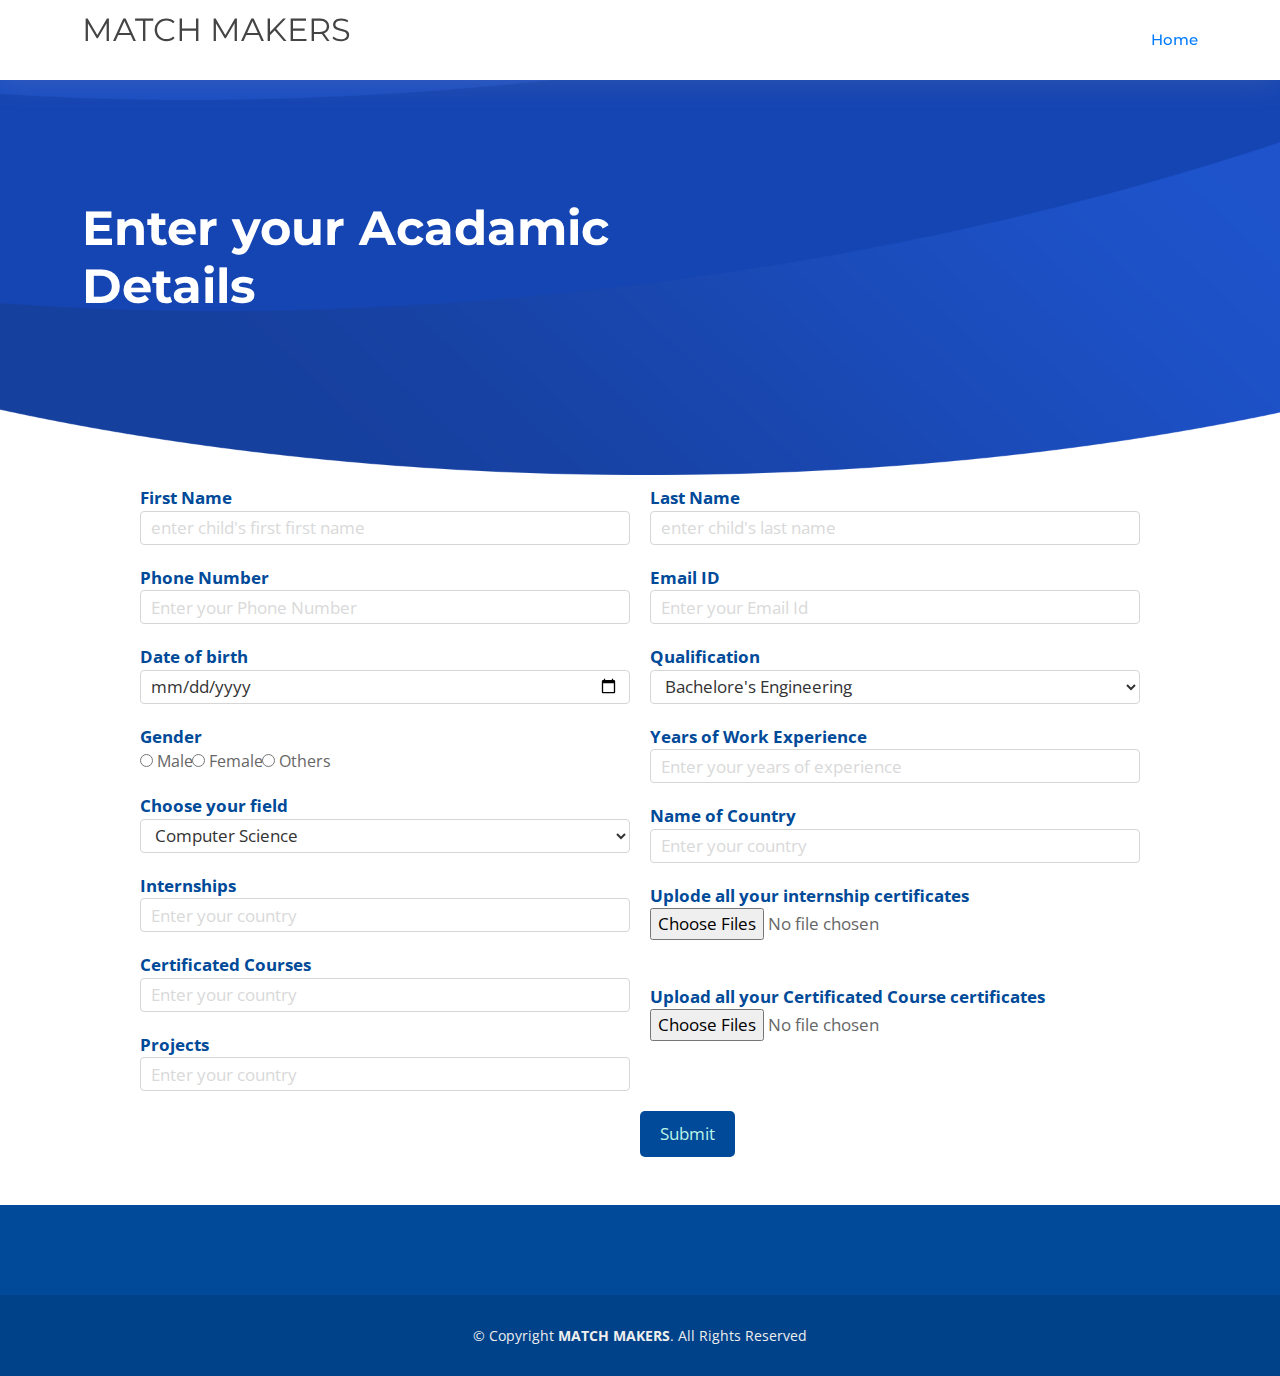
<file: formStudent.html>
<!DOCTYPE html>
<html lang="en">

<head>
  <meta charset="utf-8">
  <meta content="width=device-width, initial-scale=1.0" name="viewport">

  <title>Matchmakers-Student Form</title>
  <meta content="" name="description">
  <meta content="" name="keywords">

  <!-- Favicons -->
  <link href="assets/img/favicon.png" rel="icon">
  <link href="assets/img/apple-touch-icon.png" rel="apple-touch-icon">

  <!-- Google Fonts -->
  <link href="https://fonts.googleapis.com/css?family=Open+Sans:300,300i,400,400i,600,600i,700,700i|Montserrat:300,400,500,700" rel="stylesheet">

  <!-- Vendor CSS Files -->
  <link href="assets/vendor/aos/aos.css" rel="stylesheet">
  <link href="assets/vendor/bootstrap/css/bootstrap.min.css" rel="stylesheet">
  <link href="assets/vendor/bootstrap-icons/bootstrap-icons.css" rel="stylesheet">
  <link href="assets/vendor/glightbox/css/glightbox.min.css" rel="stylesheet">
  <link href="assets/vendor/swiper/swiper-bundle.min.css" rel="stylesheet">

  <!-- Template Main CSS File -->
  <link href="assets/css/style.css" rel="stylesheet">
</head>

<body>

  <!-- ======= Header ======= -->
  <header id="header" class="fixed-top d-flex align-items-center">
    <div class="container d-flex justify-content-between">
 <div data-aos="zoom-out" data-aos-delay="200">
        <h2>MATCH MAKERS</h2>
      </div>
    
      <nav id="navbar" class="navbar">
        <ul>
          <li><a class="nav-link scrollto active" href="index.html">Home</a></li>
        </ul>
        <i class="bi bi-list mobile-nav-toggle"></i>
      </nav><!-- .navbar -->

    </div>
  </header><!-- #header -->

  <!-- ======= Hero Section ======= -->
  <section id="hero" class="clearfix">
    <div class="container" data-aos="fade-up">


      <div class="hero-info" data-aos="zoom-in" data-aos-delay="100">
        <h2>Enter your Acadamic Details <h2>

      </div>

    </div>
  </section><!-- End Hero Section -->
	<!-- form header -->
    <form action="admin_children.php" method="post">
    <div class="form-header">
    </div>
    <!-- form body -->
    <div class="form-body">
    <!-- Name and Phnnumber -->

    <div class="horizontal-group">
        <div class="form-group left">
            <label for="name" class="label-title"> First Name</label>
            <input type="text" id="childfirstname" class="form-input" name="childfirstname" placeholder="enter child's first first name" required="required" />
        </div>
        <div class="form-group right">
            <label for="name" class="label-title"> Last Name</label>
            <input type="text" id="childlastname" class="form-input" name="childlastname" placeholder="enter child's last name" required="required" />
        </div>
    </div>
	<!--Phone Number & Email-->
	<div class="horizontal-group">
    <div class="form-group left">
	 <label class="label-title">Phone Number</label>
        <input type="tel" id="PhoneNumber" class="form-input" name="PhoneNumber" placeholder="Enter your Phone Number" />
       
        </div>
	
	<div class="form-group right">
	 <label class="label-title">Email ID</label>
        <input type="email" id="email" class="form-input" name="email" placeholder="Enter your Email Id" />
       
        </div>
      
</div>
    <!-- DOB and blood group -->
<div class="horizontal-group">
    <div class="form-group left">
        <label for="dob" class="label-title">Date of birth</label>
         <input type="date"  class="form-input" id="dob" name="dob" placeholder="enter your password again"  />
    </div>
    <div class="form-group right">
        <label for="bloodgroup" class="label-title">Qualification</label><br>

        <select id="bloodgroup" class="form-input" name="bloodgroup" placeholder="enter your password again">
        <option value="BacheloreEng">Bachelore's Engineering</option>
        <option value="MastersEng">Master's Engineering</option>
		<option value="BacheloreArts">Bachelore's Arts</option>
        <option value="MastersArts">Master's Arts</option>
        <option value="PHD">PHD</option>
        <option value="HighSchool">Higher Scool Diploma</option>
  </select>
    </div>
</div>
<!-- Gender and Adhar Number -->


<div class="horizontal-group">
    <div class="form-group left">
        <label class="label-title">Gender</label>
        <div class="input-group">
            <label for="male"> <input type="radio" name="gender" value="male" id="male" /> Male</label>
            <label for="female"> <input type="radio" name="gender" value="female" id="female" /> Female</label>
            <label for="Others"> <input type="radio" name="gender" value="others" id="others" /> Others</label>
			<br>
        </div>
    </div>

    <div class="form-group right">
        <label class="label-title">Years of Work Experience</label>
        <input type="text" id="Experience" class="form-input" name="Experience" placeholder="Enter your years of experience" />
    </div>
</div>

<!--Qualification and Occupation-->
<div class="horizontal-group">
    <div class="form-group left">
        <label for="qualification" class="label-title">Choose your field</label>
       <select id="qualification" class="form-input" name="qualification" placeholder="Select your Qualification" required="required">
	 <option value="ComputerScience">Computer Science</option>
    <option value="Mathematics">Mathematics</option>
    <option value="Physics">Physics</option>
    <option value="Chemistry">Chemistry</option>
    <option value="MicroBiology">Micro Biology</option>
    <option value="Biology">Biology</option>
	<option value="Commerce">Commerce</option>
    <option value="Economics">Economics</option>
    <option value="History">History</option>
    <option value="Archeology">Archeology</option><br>
  </select>
    </div>
	<div class="form-group right">
            <label for="nameoforg" class="label-title">Name of Country</label>
            <input type="text" id="Country" class="form-input" name="Country" placeholder="Enter your country" required="required" />
        </div>
<!-- Gender and Adhar Number -->


<div class="horizontal-group">
    <div class="form-group left">
        <label class="label-title">Internships</label>
                    <input type="text" id="Country" class="form-input" name="Country" placeholder="Enter your country" required="required" />
    </div>

    <div class="form-group right">
        <label class="label-title">Uplode all your internship certificates</label>
        
		<input type="file" id="myfile" name="myfile" multiple><br><br>
 
    </div>
</div>
<!-- Gender and Adhar Number -->


<div class="horizontal-group">
    <div class="form-group left">
        <label class="label-title">Certificated Courses</label>
                    <input type="text" id="Country" class="form-input" name="Country" placeholder="Enter your country" required="required" />
    </div>

    <div class="form-group right">
        <label class="label-title">Upload all your Certificated Course certificates</label>
        
		<input type="file" id="myfile" name="myfile" multiple><br><br>
 
    </div>
</div>
<!-- Gender and Adhar Number -->


<div class="horizontal-group">
    <div class="form-group left">
        <label class="label-title">Projects</label>
                    <input type="text" id="Country" class="form-input" name="Country" placeholder="Enter your country" required="required" />
    </div>

  
</div>





		</div>
    </div>


<!-- form footer -->
    <div class="form-footer" align="left">
    <button type="submit" class="btn1">Submit</button>
</div>
<br>
<br>

    </div>

        </form>



  <!-- ======= Footer ======= -->
  <footer id="footer">
    <div class="footer-top">
      <div class="container">
        <div class="row">

          

          


        </div>
      </div>
    </div>

    <div class="container">
      <div class="copyright">
        &copy; Copyright <strong>MATCH MAKERS</strong>. All Rights Reserved
      </div>
      
    </div>
  </footer><!-- End Footer -->

  <a href="#" class="back-to-top d-flex align-items-center justify-content-center"><i class="bi bi-arrow-up-short"></i></a>

  <!-- Vendor JS Files -->
  <script src="assets/vendor/aos/aos.js"></script>
  <script src="assets/vendor/bootstrap/js/bootstrap.bundle.min.js"></script>
  <script src="assets/vendor/glightbox/js/glightbox.min.js"></script>
  <script src="assets/vendor/isotope-layout/isotope.pkgd.min.js"></script>
  <script src="assets/vendor/php-email-form/validate.js"></script>
  <script src="assets/vendor/purecounter/purecounter.js"></script>
  <script src="assets/vendor/swiper/swiper-bundle.min.js"></script>

  <!-- Template Main JS File -->
  <script src="assets/js/main.js"></script>

</body>

</html>
</file>
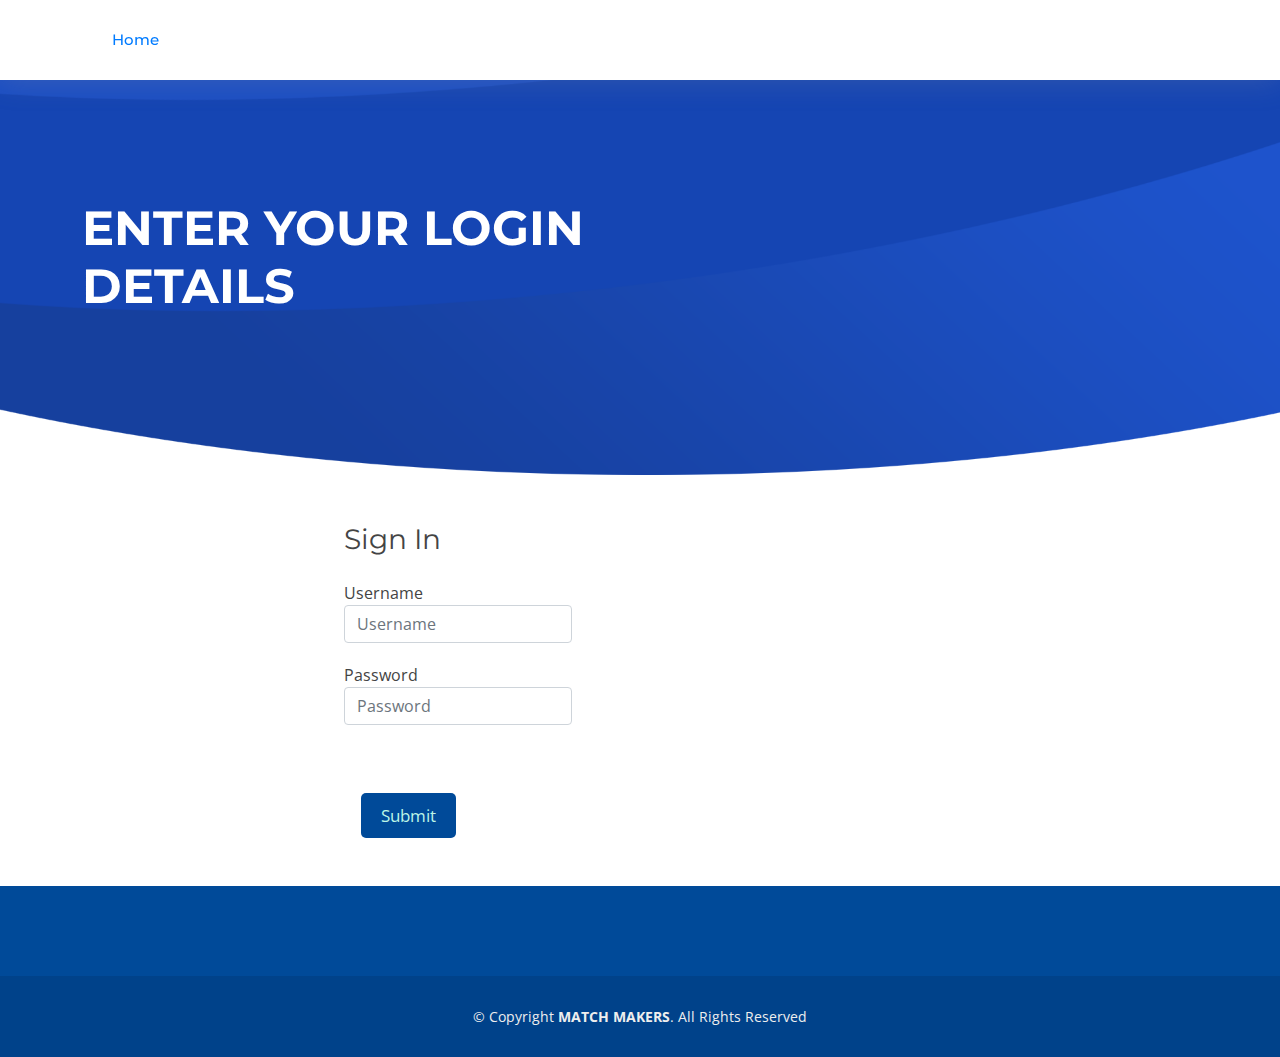
<file: LOGIN.html>
<!DOCTYPE html>
<html lang="en">

<head>
  <meta charset="utf-8">
  <meta content="width=device-width, initial-scale=1.0" name="viewport">

  <title>Matchmakers-Form-Applicant</title>
  <meta content="" name="description">
  <meta content="" name="keywords">

  <!-- Favicons -->
  <link href="assets/img/favicon.png" rel="icon">
  <link href="assets/img/apple-touch-icon.png" rel="apple-touch-icon">

  <!-- Google Fonts -->
  <link href="https://fonts.googleapis.com/css?family=Open+Sans:300,300i,400,400i,600,600i,700,700i|Montserrat:300,400,500,700" rel="stylesheet">

  <!-- Vendor CSS Files -->
  <link href="assets/vendor/aos/aos.css" rel="stylesheet">
  <link href="assets/vendor/bootstrap/css/bootstrap.min.css" rel="stylesheet">
  <link href="assets/vendor/bootstrap-icons/bootstrap-icons.css" rel="stylesheet">
  <link href="assets/vendor/glightbox/css/glightbox.min.css" rel="stylesheet">
  <link href="assets/vendor/swiper/swiper-bundle.min.css" rel="stylesheet">

  <!-- Template Main CSS File -->
  <link href="assets/css/style.css" rel="stylesheet">
  <script>  

function pass_validate() {
  if (document.getElementById('psw').value == 'hello')  
    window.location.href = "admin_page2.html";
  else 
    alert('Wrong Password!');
}
</script>
</head>

<body>

  <!-- ======= Header ======= -->
  <header id="header" class="fixed-top d-flex align-items-center">
    <div class="container d-flex justify-content-between">

      

      <nav id="navbar" class="navbar">
        <ul>
          <li><a class="nav-link scrollto active" href="index.html">Home</a></li>
        </ul>
        <i class="bi bi-list mobile-nav-toggle"></i>
      </nav><!-- .navbar -->

    </div>
  </header><!-- #header -->

  <!-- ======= Hero Section ======= -->
  <section id="hero" class="clearfix">
    <div class="container" data-aos="fade-up">

      <!--<div class="hero-img" data-aos="zoom-out" data-aos-delay="200">
        <img src="assets/img/hero-img.svg" alt="" class="img-fluid">
      </div>-->

      <div class="hero-info" data-aos="zoom-in" data-aos-delay="100">
        <h2> ENTER YOUR  LOGIN DETAILS<h2>
        <!--<div>
          <a href="#about" class="btn-get-started scrollto">Login</a>
          <a href="#services" class="btn-services scrollto">SignUp</a>
        </div>-->
      </div>

    </div>
  </section><!-- End Hero Section -->
  
  <section>
    <section class="ftco-section">
    <div class="container">
      <div class="row justify-content-center">
      </div>
      <div class="row justify-content-center">
        <div class="col-md-12 col-lg-7">
          <div class="login-wrap">
            <form action="#" class="signin-form d-md-flex">
              <div class="half p-4 py-md-5">
                <div class="w-100">
                  <h3 class="mb-4">Sign In</h3>
                </div>
                <div class="form-group mt-3">
                  <label class="label" for="name">Username</label>
                  <input type="text" class="form-control" placeholder="Username">
                </div>
                <div class="form-group">
                  <label class="label" for="password">Password</label>
                  <input id="password-field" type="password" class="form-control" placeholder="Password" >
                  <span toggle="#password-field" class="fa fa-fw fa-eye field-icon toggle-password"></span>
                </div>
              </div>
            </div>
          </div>
        </div>
        <div class="form-footer" align="left">
     <a href="formStudent.html" class="btn3">Submit </a>
</div>
<br>
<br>
    </div>
  </section>
  </section>  

  <!-- ======= Footer ======= -->
 <footer id="footer">
    <div class="footer-top">
      <div class="container">
        <div class="row">

          

          


        </div>
      </div>
    </div>

    <div class="container">
      <div class="copyright">
        &copy; Copyright <strong>MATCH MAKERS</strong>. All Rights Reserved
      </div>
      
    </div>
  </footer><!-- End Footer -->

  <a href="#" class="back-to-top d-flex align-items-center justify-content-center"><i class="bi bi-arrow-up-short"></i></a>

  <!-- Vendor JS Files -->
  <script src="assets/vendor/aos/aos.js"></script>
  <script src="assets/vendor/bootstrap/js/bootstrap.bundle.min.js"></script>
  <script src="assets/vendor/glightbox/js/glightbox.min.js"></script>
  <script src="assets/vendor/isotope-layout/isotope.pkgd.min.js"></script>
  <script src="assets/vendor/php-email-form/validate.js"></script>
  <script src="assets/vendor/purecounter/purecounter.js"></script>
  <script src="assets/vendor/swiper/swiper-bundle.min.js"></script>

  <!-- Template Main JS File -->
  <script src="assets/js/main.js"></script>

</body>

</html>
</file>
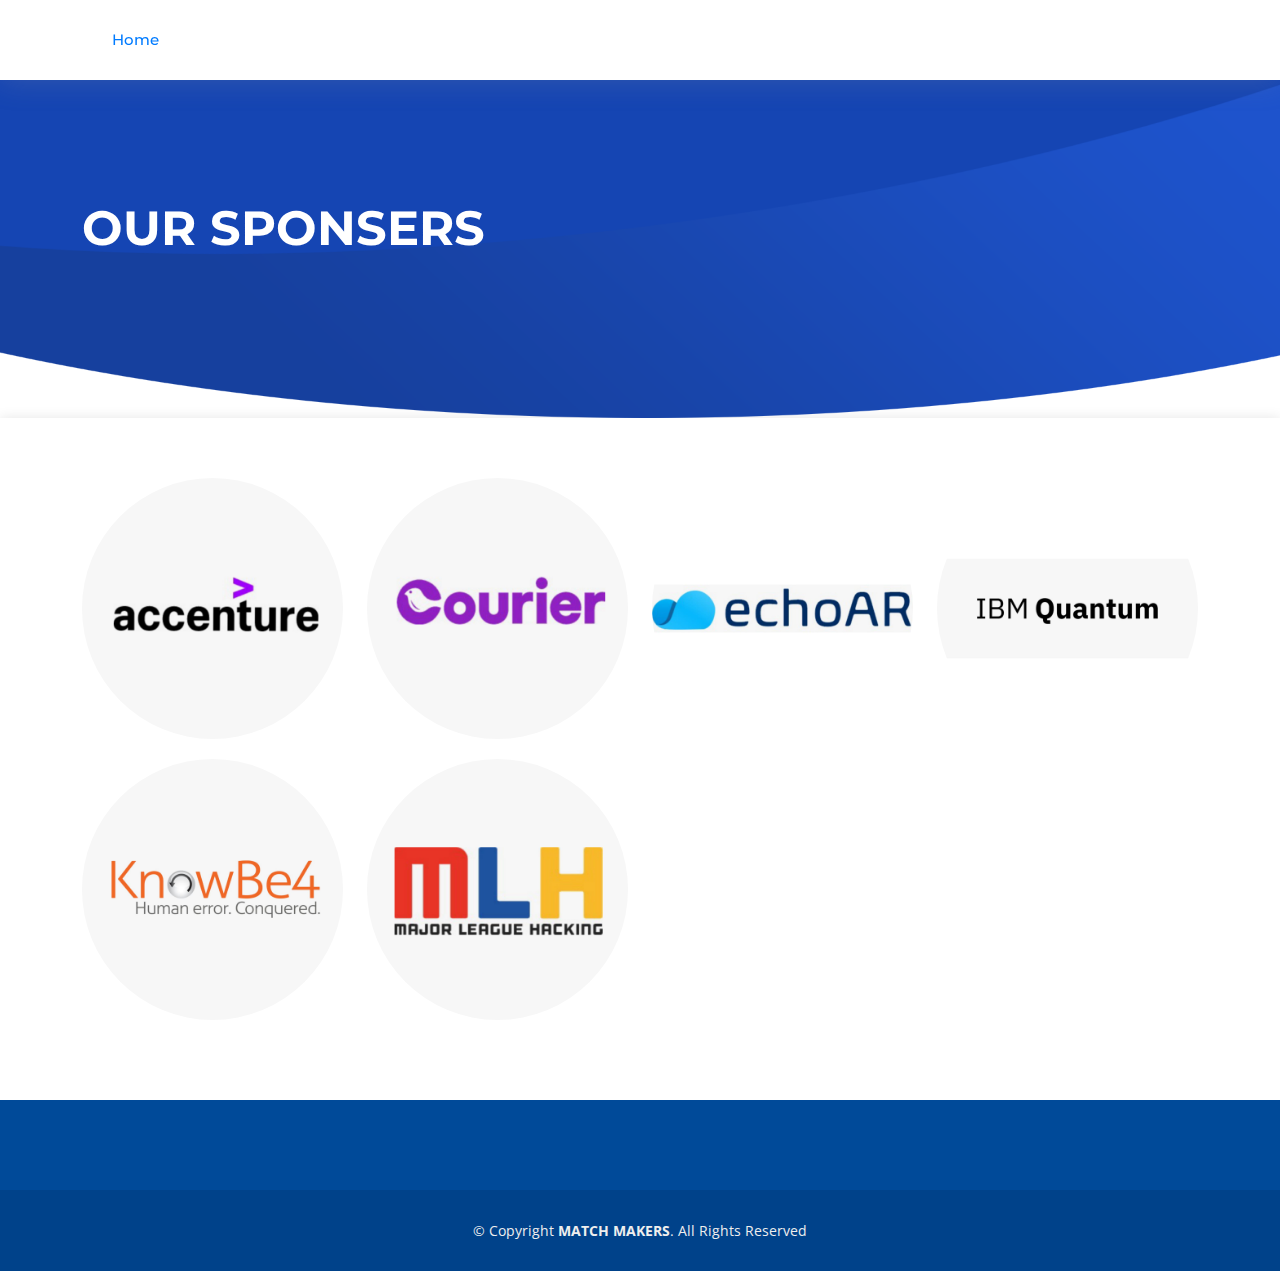
<file: sponsers.html>
<!DOCTYPE html>
<html lang="en">

<head>
  <meta charset="utf-8">
  <meta content="width=device-width, initial-scale=1.0" name="viewport">

  <title>Matchmakers-Sponsers</title>
  <meta content="" name="description">
  <meta content="" name="keywords">

  <!-- Favicons -->
  <link href="assets/img/favicon.png" rel="icon">
  <link href="assets/img/apple-touch-icon.png" rel="apple-touch-icon">

  <!-- Google Fonts -->
  <link href="https://fonts.googleapis.com/css?family=Open+Sans:300,300i,400,400i,600,600i,700,700i|Montserrat:300,400,500,700" rel="stylesheet">

  <!-- Vendor CSS Files -->
  <link href="assets/vendor/aos/aos.css" rel="stylesheet">
  <link href="assets/vendor/bootstrap/css/bootstrap.min.css" rel="stylesheet">
  <link href="assets/vendor/bootstrap-icons/bootstrap-icons.css" rel="stylesheet">
  <link href="assets/vendor/glightbox/css/glightbox.min.css" rel="stylesheet">
  <link href="assets/vendor/swiper/swiper-bundle.min.css" rel="stylesheet">

  <!-- Template Main CSS File -->
  <link href="assets/css/style.css" rel="stylesheet">
  <script>  

function pass_validate() {
  if (document.getElementById('psw').value == 'hello')  
    window.location.href = "admin_page2.html";
  else 
    alert('Wrong Password!');
}
</script>
</head>

<body>

  <!-- ======= Header ======= -->
  <header id="header" class="fixed-top d-flex align-items-center">
    <div class="container d-flex justify-content-between">

      

      <nav id="navbar" class="navbar">
        <ul>
          <li><a class="nav-link scrollto active" href="index.html">Home</a></li>
        </ul>
        <i class="bi bi-list mobile-nav-toggle"></i>
      </nav><!-- .navbar -->

    </div>
  </header><!-- #header -->

  <!-- ======= Hero Section ======= -->
  <section id="hero" class="clearfix">
    <div class="container" data-aos="fade-up">

      <!--<div class="hero-img" data-aos="zoom-out" data-aos-delay="200">
        <img src="assets/img/hero-img.svg" alt="" class="img-fluid">
      </div>-->

      <div class="hero-info" data-aos="zoom-in" data-aos-delay="100">
        <h2> OUR SPONSERS<h2>
        <!--<div>
          <a href="#about" class="btn-get-started scrollto">Login</a>
          <a href="#services" class="btn-services scrollto">SignUp</a>
        </div>-->
      </div>

    </div>
  </section><!-- End Hero Section -->
  
<section id="team">
      <div class="container" data-aos="fade-up">

        <div class="row">

          <div class="col-lg-3 col-md-6" data-aos="zoom-out" data-aos-delay="100">
            <div class="member">
              <img src="assets/img/sponsers/acc.jpeg" class="img-fluid" alt="">
              <div class="member-info">
                <div class="member-info-content">
                  <h4>Accenture</h4>
                </div>
              </div>
            </div>
          </div>

          <div class="col-lg-3 col-md-6" data-aos="zoom-out" data-aos-delay="200">
            <div class="member">
              <img src="assets/img/sponsers/courier.jpeg" class="img-fluid" alt="">
              <div class="member-info">
                <div class="member-info-content">
                  <h4>Courier</h4>
                </div>
              </div>
            </div>
          </div>

          <div class="col-lg-3 col-md-6" data-aos="zoom-out" data-aos-delay="300">
            <div class="member">
              <img src="assets/img/sponsers/echo.jpeg" class="img-fluid" alt="">
              <div class="member-info">
                <div class="member-info-content">
                  <h4>echoAR</h4>
                </div>
              </div>
            </div>
          </div>

          <div class="col-lg-3 col-md-6" data-aos="zoom-out" data-aos-delay="400">
            <div class="member">
              <img src="assets/img/sponsers/ibm.jpeg" class="img-fluid" alt="">
              <div class="member-info">
                <div class="member-info-content">
                  <h4>IBM Quantum</h4>
                </div>
              </div>
            </div>
          </div>

        </div>
        <div class="row">

          <div class="col-lg-3 col-md-6" data-aos="zoom-out" data-aos-delay="100">
            <div class="member">
              <img src="assets/img/sponsers/knowb4.jpeg" class="img-fluid" alt="">
              <div class="member-info">
                <div class="member-info-content">
                  <h4>KnowBe4</h4>
                </div>
              </div>
            </div>
          </div>

          <div class="col-lg-3 col-md-6" data-aos="zoom-out" data-aos-delay="200">
            <div class="member">
              <img src="assets/img/sponsers/mlh.jpeg" class="img-fluid" alt="">
              <div class="member-info">
                <div class="member-info-content">
                  <h4>MLH</h4>
                </div>
              </div>
            </div>
          </div>

          
        </div>

      </div>
    </section><!-- End Team Section -->


  <!-- ======= Footer ======= -->
  <footer id="footer">
    <div class="footer-top">
      <div class="container">
        <div class="row">

          

          


        </div>
      </div>
    </div>

    <div class="container">
      <div class="copyright">
        &copy; Copyright <strong>MATCH MAKERS</strong>. All Rights Reserved
      </div>
      
    </div>
  </footer><!-- End Footer -->

  <a href="#" class="back-to-top d-flex align-items-center justify-content-center"><i class="bi bi-arrow-up-short"></i></a>

  <!-- Vendor JS Files -->
  <script src="assets/vendor/aos/aos.js"></script>
  <script src="assets/vendor/bootstrap/js/bootstrap.bundle.min.js"></script>
  <script src="assets/vendor/glightbox/js/glightbox.min.js"></script>
  <script src="assets/vendor/isotope-layout/isotope.pkgd.min.js"></script>
  <script src="assets/vendor/php-email-form/validate.js"></script>
  <script src="assets/vendor/purecounter/purecounter.js"></script>
  <script src="assets/vendor/swiper/swiper-bundle.min.js"></script>

  <!-- Template Main JS File -->
  <script src="assets/js/main.js"></script>

</body>

</html>
</file>
<file: assets/css/style.css>
/**
* Template Name: NewBiz - v4.0.1
* Template URL: https://bootstrapmade.com/newbiz-bootstrap-business-template/
* Author: BootstrapMade.com
* License: https://bootstrapmade.com/license/
*/

/*--------------------------------------------------------------
# General
--------------------------------------------------------------*/
body {
  background: #fff;
  color: #444;
  font-family: "Open Sans", sans-serif;
}

a {
  color: #007bff;
  text-decoration: none;
  transition: 0.5s;
}

a:hover, a:active, a:focus {
  color: #0b6bd3;
  outline: none;
  text-decoration: none;
}

p {
  padding: 0;
  margin: 0 0 30px 0;
}

h1, h2, h3, h4, h5, h6 {
  font-family: "Montserrat", sans-serif;
  font-weight: 400;
  margin: 0 0 20px 0;
  padding: 0;
}

/*--------------------------------------------------------------
# Back to top button
--------------------------------------------------------------*/
.back-to-top {
  position: fixed;
  visibility: hidden;
  opacity: 0;
  right: 15px;
  bottom: 15px;
  z-index: 996;
  background: #007bff;
  width: 40px;
  height: 40px;
  border-radius: 50px;
  transition: all 0.4s;
}

.back-to-top i {
  font-size: 28px;
  color: #fff;
  line-height: 0;
}

.back-to-top:hover {
  background: #2990ff;
  color: #fff;
}

.back-to-top.active {
  visibility: visible;
  opacity: 1;
}

/*--------------------------------------------------------------
# Header
--------------------------------------------------------------*/
#header {
  height: 80px;
  z-index: 997;
  transition: all 0.5s;
  background: #fff;
  box-shadow: 0px 0px 30px rgba(127, 137, 161, 0.3);
}

#header.header-scrolled {
  height: 60px;
}

#header .logo h1 {
  font-size: 36px;
  margin: 0;
  padding: 0;
  font-weight: 400;
  letter-spacing: 3px;
  text-transform: uppercase;
}

@media (max-width: 991px) {
  #header .logo h1 {
    font-size: 28px;
  }
}

#header .logo h1 a, #header .logo h1 a:hover {
  color: #00366f;
  text-decoration: none;
}

#header .logo img {
  padding: 0;
  max-height: 26px;
}

/*--------------------------------------------------------------
# Navigation Menu
--------------------------------------------------------------*/
/**
* Desktop Navigation 
*/
.navbar {
  padding: 0;
}

.navbar ul {
  margin: 0;
  padding: 0;
  display: flex;
  list-style: none;
  align-items: center;
}

.navbar li {
  position: relative;
}

.navbar a {
  display: flex;
  align-items: center;
  justify-content: space-between;
  padding: 10px 0 10px 30px;
  font-family: "Montserrat", sans-serif;
  font-size: 15px;
  color: #004289;
  font-weight: 500;
  white-space: nowrap;
  transition: 0.3s;
}

.navbar a i {
  font-size: 12px;
  line-height: 0;
  margin-left: 5px;
}

.navbar a:hover, .navbar .active, .navbar li:hover > a {
  color: #007bff;
}

.navbar .dropdown ul {
  display: block;
  position: absolute;
  left: 14px;
  top: calc(100% + 30px);
  margin: 0;
  padding: 10px 0;
  z-index: 99;
  opacity: 0;
  visibility: hidden;
  background: #fff;
  box-shadow: 0px 0px 30px rgba(127, 137, 161, 0.25);
  transition: 0.3s;
}

.navbar .dropdown ul li {
  min-width: 200px;
}

.navbar .dropdown ul a {
  padding: 10px 20px;
  font-size: 14px;
  text-transform: none;
}

.navbar .dropdown ul a i {
  font-size: 12px;
}

.navbar .dropdown ul a:hover, .navbar .dropdown ul .active:hover, .navbar .dropdown ul li:hover > a {
  color: #007bff;
}

.navbar .dropdown:hover > ul {
  opacity: 1;
  top: 100%;
  visibility: visible;
}

.navbar .dropdown .dropdown ul {
  top: 0;
  left: calc(100% - 30px);
  visibility: hidden;
}

.navbar .dropdown .dropdown:hover > ul {
  opacity: 1;
  top: 0;
  left: 100%;
  visibility: visible;
}

@media (max-width: 1366px) {
  .navbar .dropdown .dropdown ul {
    left: -90%;
  }
  .navbar .dropdown .dropdown:hover > ul {
    left: -100%;
  }
}

/**
* Mobile Navigation 
*/
.mobile-nav-toggle {
  color: #283d50;
  font-size: 28px;
  cursor: pointer;
  display: none;
  line-height: 0;
  transition: 0.5s;
}

.mobile-nav-toggle.bi-x {
  color: #fff;
}

@media (max-width: 991px) {
  .mobile-nav-toggle {
    display: block;
  }
  .navbar ul {
    display: none;
  }
}

.navbar-mobile {
  position: fixed;
  overflow: hidden;
  top: 0;
  right: 0;
  left: 0;
  bottom: 0;
  background: rgba(23, 35, 46, 0.9);
  transition: 0.3s;
  z-index: 999;
}

.navbar-mobile .mobile-nav-toggle {
  position: absolute;
  top: 15px;
  right: 15px;
}

.navbar-mobile ul {
  display: block;
  position: absolute;
  top: 55px;
  right: 15px;
  bottom: 15px;
  left: 15px;
  padding: 10px 0;
  background-color: #fff;
  overflow-y: auto;
  transition: 0.3s;
}

.navbar-mobile a {
  padding: 10px 20px;
  font-size: 15px;
  color: #004289;
}

.navbar-mobile a:hover, .navbar-mobile .active, .navbar-mobile li:hover > a {
  color: #007bff;
}

.navbar-mobile .dropdown ul {
  position: static;
  display: none;
  margin: 10px 20px;
  padding: 10px 0;
  z-index: 99;
  opacity: 1;
  visibility: visible;
  background: #fff;
  box-shadow: 0px 0px 30px rgba(127, 137, 161, 0.25);
}

.navbar-mobile .dropdown ul li {
  min-width: 200px;
}

.navbar-mobile .dropdown ul a {
  padding: 10px 20px;
}

.navbar-mobile .dropdown ul a i {
  font-size: 12px;
}

.navbar-mobile .dropdown ul a:hover, .navbar-mobile .dropdown ul .active:hover, .navbar-mobile .dropdown ul li:hover > a {
  color: #007bff;
}

.navbar-mobile .dropdown > .dropdown-active {
  display: block;
}

/*--------------------------------------------------------------
# Hero Section
--------------------------------------------------------------*/
#hero {
  width: 100%;
  position: relative;
  background: url("../img/hero-bg.png") center bottom no-repeat;
  background-size: cover;
  padding: 200px 0 120px 0;
}

@media (max-width: 991px) {
  #hero {
    padding: 140px 0 60px 0;
  }
}

@media (max-width: 574px) {
  #hero {
    padding: 100px 0 20px 0;
  }
}

#hero .hero-img {
  width: 50%;
  float: right;
}

@media (max-width: 991px) {
  #hero .hero-img {
    width: 80%;
    float: none;
    margin: 0 auto 25px auto;
  }
}

#hero .hero-info {
  width: 50%;
  float: left;
}

@media (max-width: 991px) {
  #hero .hero-info {
    width: 80%;
    float: none;
    margin: auto;
    text-align: center;
  }
}

@media (max-width: 767px) {
  #hero .hero-info {
    width: 100%;
  }
}

#hero .hero-info h2 {
  color: #fff;
  margin-bottom: 40px;
  font-size: 48px;
  font-weight: 700;
}

#hero .hero-info h2 span {
  color: #74b5fc;
  text-decoration: underline;
}

@media (max-width: 767px) {
  #hero .hero-info h2 {
    font-size: 34px;
    margin-bottom: 30px;
  }
}

#hero .hero-info .btn-get-started, #hero .hero-info .btn-services {
  font-family: "Montserrat", sans-serif;
  font-size: 14px;
  font-weight: 600;
  letter-spacing: 1px;
  display: inline-block;
  padding: 10px 32px;
  border-radius: 50px;
  transition: 0.5s;
  margin: 0 20px 20px 0;
  color: #fff;
}

#hero .hero-info .btn-get-started {
  background: #007bff;
  border: 2px solid #007bff;
  color: #fff;
}

#hero .hero-info .btn-get-started:hover {
  background: none;
  border-color: #fff;
  color: #fff;
}

#hero .hero-info .btn-services {
  border: 2px solid #fff;
}

#hero .hero-info .btn-services:hover {
  background: #007bff;
  border-color: #007bff;
  color: #fff;
}

/*--------------------------------------------------------------
# Sections
--------------------------------------------------------------*/
section {
  overflow: hidden;
}

/* Sections Header
--------------------------------*/
.section-header h3 {
  font-size: 36px;
  color: #283d50;
  text-align: center;
  font-weight: 500;
  position: relative;
}

.section-header p {
  text-align: center;
  margin: auto;
  font-size: 15px;
  padding-bottom: 60px;
  color: #556877;
  width: 50%;
}

@media (max-width: 767px) {
  .section-header p {
    width: 100%;
  }
}

/* Section with background
--------------------------------*/
.section-bg {
  background: #ecf5ff;
}

/*--------------------------------------------------------------
# Breadcrumbs
--------------------------------------------------------------*/
.breadcrumbs {
  padding: 20px 0;
  background-color: #f5faff;
  min-height: 40px;
  margin-top: 80px;
}

@media (max-width: 992px) {
  .breadcrumbs {
    margin-top: 60px;
  }
}

.breadcrumbs h2 {
  font-size: 24px;
  font-weight: 300;
  margin: 0;
}

@media (max-width: 992px) {
  .breadcrumbs h2 {
    margin: 0 0 10px 0;
  }
}

.breadcrumbs ol {
  display: flex;
  flex-wrap: wrap;
  list-style: none;
  padding: 0;
  margin: 0;
  font-size: 14px;
}

.breadcrumbs ol li + li {
  padding-left: 10px;
}

.breadcrumbs ol li + li::before {
  display: inline-block;
  padding-right: 10px;
  color: #6c757d;
  content: "/";
}

@media (max-width: 768px) {
  .breadcrumbs .d-flex {
    display: block !important;
  }
  .breadcrumbs ol {
    display: block;
  }
  .breadcrumbs ol li {
    display: inline-block;
  }
}

/* About Us Section
--------------------------------*/
#about {
  background: #fff;
  padding: 60px 0;
}

#about .about-container .background {
  margin: 20px 0;
}

#about .about-container .content {
  background: #fff;
}

#about .about-container .title {
  color: #333;
  font-weight: 700;
  font-size: 32px;
}

#about .about-container p {
  line-height: 26px;
}

#about .about-container p:last-child {
  margin-bottom: 0;
}

#about .about-container .icon-box {
  background: #fff;
  background-size: cover;
  padding: 0 0 30px 0;
}

#about .about-container .icon-box .icon {
  float: left;
  background: #fff;
  width: 64px;
  height: 64px;
  display: flex;
  justify-content: center;
  align-items: center;
  border-radius: 50%;
  border: 2px solid #007bff;
  transition: all 0.3s ease-in-out;
}

#about .about-container .icon-box .icon i {
  color: #007bff;
  font-size: 24px;
  line-height: 0;
}

#about .about-container .icon-box:hover .icon {
  background: #007bff;
}

#about .about-container .icon-box:hover .icon i {
  color: #fff;
}

#about .about-container .icon-box .title {
  margin-left: 80px;
  font-weight: 600;
  margin-bottom: 5px;
  font-size: 18px;
}

#about .about-container .icon-box .title a {
  color: #283d50;
}

#about .about-container .icon-box .description {
  margin-left: 80px;
  line-height: 24px;
  font-size: 14px;
}

#about .about-extra {
  padding-top: 60px;
}

#about .about-extra h4 {
  font-weight: 600;
  font-size: 24px;
}

/* Services Section
--------------------------------*/
#services {
  padding: 60px 0 40px 0;
  box-shadow: inset 0px 0px 12px 0px rgba(0, 0, 0, 0.1);
}

#services .box {
  padding: 30px;
  position: relative;
  overflow: hidden;
  border-radius: 10px;
  margin: 0 10px 40px 10px;
  background: #fff;
  box-shadow: 0 10px 29px 0 rgba(68, 88, 144, 0.1);
  transition: all 0.3s ease-in-out;
}

#services .box:hover {
  transform: translateY(-5px);
}

#services .icon {
  position: absolute;
  left: -15px;
  top: calc(50% - 32px);
}

#services .icon i {
  font-size: 64px;
  line-height: 0;
  transition: 0.5s;
}

#services .title {
  margin-left: 40px;
  font-weight: 700;
  margin-bottom: 15px;
  font-size: 18px;
}

#services .title a {
  color: #111;
}

#services .box:hover .title a {
  color: #007bff;
}

#services .description {
  font-size: 14px;
  margin-left: 40px;
  line-height: 24px;
  margin-bottom: 0;
}

#why-us {
  padding: 60px 0;
  background: #004a99;
}

#why-us .section-header h3, #why-us .section-header p {
  color: #fff;
}

#why-us .card {
  background: #00458f;
  border-color: #00458f;
  border-radius: 10px;
  margin: 0 15px;
  padding: 15px 0;
  text-align: center;
  color: #fff;
  transition: 0.3s ease-in-out;
  height: 100%;
}

@media (max-width: 991px) {
  #why-us .card {
    margin: 0;
  }
}

#why-us .card:hover {
  background: #003b7a;
  border-color: #003b7a;
}

#why-us .card i {
  font-size: 48px;
  padding-top: 15px;
  color: #bfddfe;
}

#why-us .card h5 {
  font-size: 22px;
  font-weight: 600;
}

#why-us .card p {
  font-size: 15px;
  color: #d8eafe;
}

#why-us .card .readmore {
  color: #fff;
  font-weight: 600;
  display: inline-block;
  transition: 0.3s ease-in-out;
  border-bottom: #00458f solid 2px;
}

#why-us .card .readmore:hover {
  border-bottom: #fff solid 2px;
}

#why-us .counters {
  padding-top: 40px;
}

#why-us .counters span {
  font-family: "Montserrat", sans-serif;
  font-weight: bold;
  font-size: 48px;
  display: block;
  color: #fff;
}

#why-us .counters p {
  padding: 0;
  margin: 0 0 20px 0;
  font-family: "Montserrat", sans-serif;
  font-size: 14px;
  color: #cce5ff;
}

/* Portfolio Section
--------------------------------*/
#portfolio {
  padding: 60px 0;
  box-shadow: 0px 0px 12px 0px rgba(0, 0, 0, 0.1);
}

#portfolio #portfolio-flters {
  padding: 0;
  margin: 5px 0 35px 0;
  list-style: none;
  text-align: center;
}

#portfolio #portfolio-flters li {
  cursor: pointer;
  margin: 15px 15px 15px 0;
  display: inline-block;
  padding: 6px 20px;
  font-size: 12px;
  line-height: 20px;
  color: #007bff;
  border-radius: 50px;
  text-transform: uppercase;
  background: #ecf5ff;
  margin-bottom: 5px;
  transition: all 0.3s ease-in-out;
}

#portfolio #portfolio-flters li:hover, #portfolio #portfolio-flters li.filter-active {
  background: #007bff;
  color: #fff;
}

#portfolio #portfolio-flters li:last-child {
  margin-right: 0;
}

#portfolio .portfolio-item {
  position: relative;
  overflow: hidden;
  margin-bottom: 30px;
}

#portfolio .portfolio-item .portfolio-wrap {
  overflow: hidden;
  position: relative;
  border-radius: 6px;
  margin: 0;
}

#portfolio .portfolio-item .portfolio-wrap:hover img {
  opacity: 0.4;
  transition: 0.3s;
}

#portfolio .portfolio-item .portfolio-wrap .portfolio-info {
  position: absolute;
  top: 0;
  right: 0;
  bottom: 0;
  left: 0;
  display: flex;
  justify-content: center;
  align-items: center;
  flex-direction: column;
  text-align: center;
  opacity: 0;
  transition: 0.2s linear;
}

#portfolio .portfolio-item .portfolio-wrap .portfolio-info h4 {
  font-size: 22px;
  line-height: 1px;
  font-weight: 700;
  margin-bottom: 14px;
  padding-bottom: 0;
}

#portfolio .portfolio-item .portfolio-wrap .portfolio-info h4 a {
  color: #fff;
}

#portfolio .portfolio-item .portfolio-wrap .portfolio-info h4 a:hover {
  color: #007bff;
}

#portfolio .portfolio-item .portfolio-wrap .portfolio-info p {
  padding: 0;
  margin: 0;
  color: #e2effe;
  font-weight: 500;
  font-size: 14px;
  text-transform: uppercase;
}

#portfolio .portfolio-item .portfolio-wrap .portfolio-info .link-preview, #portfolio .portfolio-item .portfolio-wrap .portfolio-info .link-details {
  display: inline-flex;
  align-items: center;
  justify-content: center;
  line-height: 1;
  width: 36px;
  height: 36px;
  background: #007bff;
  border-radius: 50%;
  margin: 10px 4px 0 4px;
}

#portfolio .portfolio-item .portfolio-wrap .portfolio-info .link-preview i, #portfolio .portfolio-item .portfolio-wrap .portfolio-info .link-details i {
  font-size: 22px;
  color: #fff;
  line-height: 0;
}

#portfolio .portfolio-item .portfolio-wrap .portfolio-info .link-preview:hover, #portfolio .portfolio-item .portfolio-wrap .portfolio-info .link-details:hover {
  background: #3395ff;
}

#portfolio .portfolio-item .portfolio-wrap .portfolio-info .link-preview:hover i, #portfolio .portfolio-item .portfolio-wrap .portfolio-info .link-details:hover i {
  color: #fff;
}

#portfolio .portfolio-item .portfolio-wrap:hover {
  background: #003166;
}

#portfolio .portfolio-item .portfolio-wrap:hover .portfolio-info {
  opacity: 1;
}

/*--------------------------------------------------------------
# Portfolio Details
--------------------------------------------------------------*/
.portfolio-details {
  padding-top: 40px;
}

.portfolio-details .portfolio-details-slider img {
  width: 100%;
}

.portfolio-details .portfolio-details-slider .swiper-pagination {
  margin-top: 20px;
  position: relative;
}

.portfolio-details .portfolio-details-slider .swiper-pagination .swiper-pagination-bullet {
  width: 12px;
  height: 12px;
  background-color: #fff;
  opacity: 1;
  border: 1px solid #007bff;
}

.portfolio-details .portfolio-details-slider .swiper-pagination .swiper-pagination-bullet-active {
  background-color: #007bff;
}

.portfolio-details .portfolio-info {
  padding: 30px;
  box-shadow: 0px 0 30px rgba(40, 61, 80, 0.08);
}

.portfolio-details .portfolio-info h3 {
  font-size: 22px;
  font-weight: 700;
  margin-bottom: 20px;
  padding-bottom: 20px;
  border-bottom: 1px solid #eee;
}

.portfolio-details .portfolio-info ul {
  list-style: none;
  padding: 0;
  font-size: 15px;
}

.portfolio-details .portfolio-info ul li + li {
  margin-top: 10px;
}

.portfolio-details .portfolio-description {
  padding-top: 30px;
}

.portfolio-details .portfolio-description h2 {
  font-size: 26px;
  font-weight: 700;
  margin-bottom: 20px;
}

.portfolio-details .portfolio-description p {
  padding: 0;
}

/* Testimonials Section
--------------------------------*/
#testimonials {
  padding: 60px 0;
  box-shadow: inset 0px 0px 12px 0px rgba(0, 0, 0, 0.1);
}

#testimonials .section-header {
  margin-bottom: 40px;
}

@media (max-width: 767px) {
  #testimonials .testimonial-item {
    text-align: center;
  }
}

#testimonials .testimonial-item .testimonial-img {
  width: 120px;
  border-radius: 50%;
  border: 4px solid #fff;
  float: left;
}

@media (max-width: 767px) {
  #testimonials .testimonial-item .testimonial-img {
    float: none;
    margin: auto;
  }
}

#testimonials .testimonial-item h3 {
  font-size: 20px;
  font-weight: bold;
  margin: 10px 0 5px 0;
  color: #111;
  margin-left: 140px;
}

#testimonials .testimonial-item h4 {
  font-size: 14px;
  color: #999;
  margin: 0 0 15px 0;
  margin-left: 140px;
}

#testimonials .testimonial-item p {
  font-style: italic;
  margin: 0 0 15px 140px;
}

@media (min-width: 992px) {
  #testimonials .testimonial-item p {
    width: 80%;
  }
}

@media (max-width: 767px) {
  #testimonials .testimonial-item h3, #testimonials .testimonial-item h4, #testimonials .testimonial-item p {
    margin-left: 0;
  }
}

#testimonials .swiper-pagination {
  margin-top: 20px;
  position: relative;
}

#testimonials .swiper-pagination .swiper-pagination-bullet {
  width: 12px;
  height: 12px;
  background-color: #fff;
  opacity: 1;
  border: 1px solid #007bff;
}

#testimonials .swiper-pagination .swiper-pagination-bullet-active {
  background-color: #007bff;
}

/* Team Section
--------------------------------*/
#team {
  background: #fff;
  padding: 60px 0;
  box-shadow: 0px 0px 12px 0px rgba(0, 0, 0, 0.1);
}

#team .member {
  text-align: center;
  margin-bottom: 20px;
  position: relative;
  border-radius: 50%;
  overflow: hidden;
}

#team .member .member-info {
  opacity: 0;
  display: flex;
  justify-content: center;
  align-items: center;
  position: absolute;
  bottom: 0;
  top: 0;
  left: 0;
  right: 0;
  transition: 0.2s;
}

#team .member .member-info-content {
  margin-top: 50px;
  transition: margin 0.2s;
}

#team .member:hover .member-info {
  background: rgba(0, 62, 128, 0.7);
  opacity: 1;
  transition: 0.4s;
}

#team .member:hover .member-info-content {
  margin-top: 0;
  transition: margin 0.4s;
}

#team .member h4 {
  font-weight: 700;
  margin-bottom: 2px;
  font-size: 18px;
  color: #fff;
}

#team .member span {
  font-style: italic;
  display: block;
  font-size: 13px;
  color: #fff;
}

#team .member .social {
  margin-top: 15px;
}

#team .member .social a {
  transition: 0.3s;
  color: rgba(255, 255, 255, 0.7);
}

#team .member .social a:hover {
  color: #fff;
}

#team .member .social i {
  font-size: 18px;
  margin: 0 2px;
}

/* Clients Section
--------------------------------*/
#clients {
  padding: 60px 0;
  box-shadow: inset 0px 0px 12px 0px rgba(0, 0, 0, 0.1);
}

#clients .clients-wrap {
  border-top: 1px solid #d6eaff;
  border-left: 1px solid #d6eaff;
  margin-bottom: 30px;
}

#clients .client-logo {
  padding: 64px;
  display: flex;
  justify-content: center;
  align-items: center;
  border-right: 1px solid #d6eaff;
  border-bottom: 1px solid #d6eaff;
  overflow: hidden;
  background: #fff;
  height: 160px;
}

#clients .client-logo:hover img {
  transform: scale(1.2);
}

#clients img {
  transition: all 0.4s ease-in-out;
}

/* Contact Section
--------------------------------*/
#contact {
  box-shadow: 0px 0px 12px 0px rgba(0, 0, 0, 0.1);
  padding: 60px 0;
  overflow: hidden;
}

#contact .section-header {
  padding-bottom: 30px;
}

#contact .contact-about h3 {
  font-size: 36px;
  margin: 0 0 10px 0;
  padding: 0;
  line-height: 1;
  font-family: "Montserrat", sans-serif;
  font-weight: 300;
  letter-spacing: 3px;
  text-transform: uppercase;
  color: #007bff;
}

#contact .contact-about p {
  font-size: 14px;
  line-height: 24px;
  font-family: "Montserrat", sans-serif;
  color: #888;
}

#contact .social-links {
  padding-bottom: 20px;
}

#contact .social-links a {
  font-size: 18px;
  display: inline-block;
  background: #fff;
  color: #007bff;
  line-height: 1;
  padding: 8px 0;
  margin-right: 4px;
  border-radius: 50%;
  text-align: center;
  width: 36px;
  height: 36px;
  transition: 0.3s;
  border: 1px solid #007bff;
}

#contact .social-links a:hover {
  background: #007bff;
  color: #fff;
}

#contact .info {
  color: #283d50;
}

#contact .info i {
  font-size: 32px;
  color: #007bff;
  float: left;
  line-height: 0;
}

#contact .info p {
  padding: 0 0 10px 36px;
  line-height: 28px;
  font-size: 14px;
}

#contact .php-email-form .error-message {
  display: none;
  color: #fff;
  background: #ed3c0d;
  text-align: left;
  padding: 15px;
  font-weight: 600;
}

#contact .php-email-form .error-message br + br {
  margin-top: 25px;
}

#contact .php-email-form .sent-message {
  display: none;
  color: #fff;
  background: #18d26e;
  text-align: center;
  padding: 15px;
  font-weight: 600;
}

#contact .php-email-form .loading {
  display: none;
  background: #fff;
  text-align: center;
  padding: 15px;
}

#contact .php-email-form .loading:before {
  content: "";
  display: inline-block;
  border-radius: 50%;
  width: 24px;
  height: 24px;
  margin: 0 10px -6px 0;
  border: 3px solid #18d26e;
  border-top-color: #eee;
  -webkit-animation: animate-loading 1s linear infinite;
  animation: animate-loading 1s linear infinite;
}

#contact .php-email-form input, #contact .php-email-form textarea {
  border-radius: 0;
  box-shadow: none;
  font-size: 14px;
}

#contact .php-email-form input:focus, #contact .php-email-form textarea:focus {
  border-color: #007bff;
}

#contact .php-email-form input {
  padding: 10px 15px;
}

#contact .php-email-form textarea {
  padding: 12px 15px;
}

#contact .php-email-form button[type="submit"] {
  background: #007bff;
  border: 0;
  border-radius: 20px;
  padding: 8px 30px;
  color: #fff;
  transition: 0.3s;
}

#contact .php-email-form button[type="submit"]:hover {
  background: #0067d5;
  cursor: pointer;
}

@-webkit-keyframes animate-loading {
  0% {
    transform: rotate(0deg);
  }
  100% {
    transform: rotate(360deg);
  }
}

@keyframes animate-loading {
  0% {
    transform: rotate(0deg);
  }
  100% {
    transform: rotate(360deg);
  }
}

/*--------------------------------------------------------------
# Footer
--------------------------------------------------------------*/
#footer {
  background: #00428a;
  padding: 0 0 30px 0;
  color: #eee;
  font-size: 14px;
}

#footer .footer-top {
  background: #004a99;
  padding: 60px 0 30px 0;
}

#footer .footer-top .footer-info {
  margin-bottom: 30px;
}

#footer .footer-top .footer-info h3 {
  font-size: 34px;
  margin: 0 0 20px 0;
  padding: 2px 0 2px 0;
  line-height: 1;
  font-family: "Montserrat", sans-serif;
  color: #fff;
  font-weight: 400;
  letter-spacing: 3px;
  text-transform: uppercase;
}

#footer .footer-top .footer-info p {
  font-size: 13px;
  line-height: 24px;
  margin-bottom: 0;
  font-family: "Montserrat", sans-serif;
  color: #ecf5ff;
}

#footer .footer-top .social-links a {
  font-size: 18px;
  display: inline-flex;
  align-items: center;
  justify-content: center;
  background: #007bff;
  color: #fff;
  margin-right: 4px;
  border-radius: 50%;
  text-align: center;
  width: 36px;
  height: 36px;
  transition: 0.3s;
}

#footer .footer-top .social-links a i {
  line-height: 0;
}

#footer .footer-top .social-links a:hover {
  background: #0067d5;
  color: #fff;
}

#footer .footer-top h4 {
  font-size: 14px;
  font-weight: bold;
  color: #fff;
  text-transform: uppercase;
  position: relative;
  padding-bottom: 10px;
}

#footer .footer-top .footer-links {
  margin-bottom: 30px;
}

#footer .footer-top .footer-links ul {
  list-style: none;
  padding: 0;
  margin: 0;
}

#footer .footer-top .footer-links ul li {
  padding: 8px 0;
}

#footer .footer-top .footer-links ul li:first-child {
  padding-top: 0;
}

#footer .footer-top .footer-links ul a {
  color: #ecf5ff;
}

#footer .footer-top .footer-links ul a:hover {
  color: #74b5fc;
}

#footer .footer-top .footer-contact {
  margin-bottom: 30px;
}

#footer .footer-top .footer-contact p {
  line-height: 26px;
}

#footer .footer-top .footer-newsletter {
  margin-bottom: 30px;
}

#footer .footer-top .footer-newsletter input[type="email"] {
  border: 0;
  padding: 6px 8px;
  width: 65%;
}

#footer .footer-top .footer-newsletter input[type="submit"] {
  background: #007bff;
  border: 0;
  width: 35%;
  padding: 6px 0;
  text-align: center;
  color: #fff;
  transition: 0.3s;
  cursor: pointer;
}

#footer .footer-top .footer-newsletter input[type="submit"]:hover {
  background: #0062cc;
}

#footer .copyright {
  text-align: center;
  padding-top: 30px;
}

#footer .credits {
  text-align: center;
  font-size: 13px;
  color: #f1f7ff;
}

#footer .credits a {
  color: #bfddfe;
}

#footer .credits a:hover {
  color: #f1f7ff;
}
/* Form Body */
/*---------------------------------------*/
.form-body {
    padding: 10px 40px;
    color: #666;
	margin-left:100px;
	margin-right:100px;
}
.form-group {
    margin-bottom: 20px;
}
.form-body .label-title {
    color: #004a99;
    font-size: 17px;
    font-weight: bold;
}
.form-body .form-input {
    font-size: 17px;
    box-sizing: border-box;
    width: 100%;
    height: 34px;
    padding-left: 10px;
    padding-right: 10px;
    color: #333333;
    text-align: left;
    border: 1px solid #d6d6d6;
    border-radius: 4px;
    background: white;
    outline: none;
}
.horizontal-group .left {
    float: left;
    width: 49%;
}
.horizontal-group .right {
    float: right;
    width: 49%;
}
input[type="file"] {
    outline: none;
    cursor: pointer;
    font-size: 17px;
}
#range-label {
    width: 15%;
    padding: 5px;
    background-color: #004a99;
    color: white;
    border-radius: 5px;
    font-size: 17px;
    position: relative;
    top: -8px;
}
::-webkit-input-placeholder {
    color: #d9d9d9;
}
/*---------------------------------------*/
/* Form Footer */
/*---------------------------------------*/
.form-footer {
    clear: both;
}
/* Form Footer */
/*---------------------------------------*/
.signup-form .form-footer {
    background-color: #eff0f1;
    border-bottom-left-radius: 10px;
    border-bottom-right-radius: 10px;
    padding: 10px 40px;
    text-align: right;
    border-top: 1px solid #cccccc;
}
.form-footer span {
    float: left;
    margin-top: 10px;
    color: #999;
    font-style: italic;
    font-weight: thin;
}
.btn {
    display: inline-block;
    padding: 10px 20px;
    background-color: #004a99;
    font-size: 17px;
    border: none;
    border-radius: 5px;
    color: #bcf5e7;
    cursor: pointer;
}
.btn:hover {
    background-color: #169c7b;
    color: white;
	
}
.btn1 {
    display: inline-block;
    padding: 10px 20px;
    background-color: #004a99;
    font-size: 17px;
    border: none;
    border-radius: 5px;
	margin-left:50%;
    color: #bcf5e7;
    cursor: pointer;
}
.btn1:hover {
    background-color: #169c7b;
    color: white;
	
}

.btn3 {
    display: inline-block;
    padding: 10px 20px;
    background-color: #004a99;
    font-size: 17px;
    border: none;
    border-radius: 5px;
  margin-left:25%;
    color: #bcf5e7;
    cursor: pointer;
}
.btn3:hover {
    background-color: #169c7b;
    color: white;
  
}
</file>
